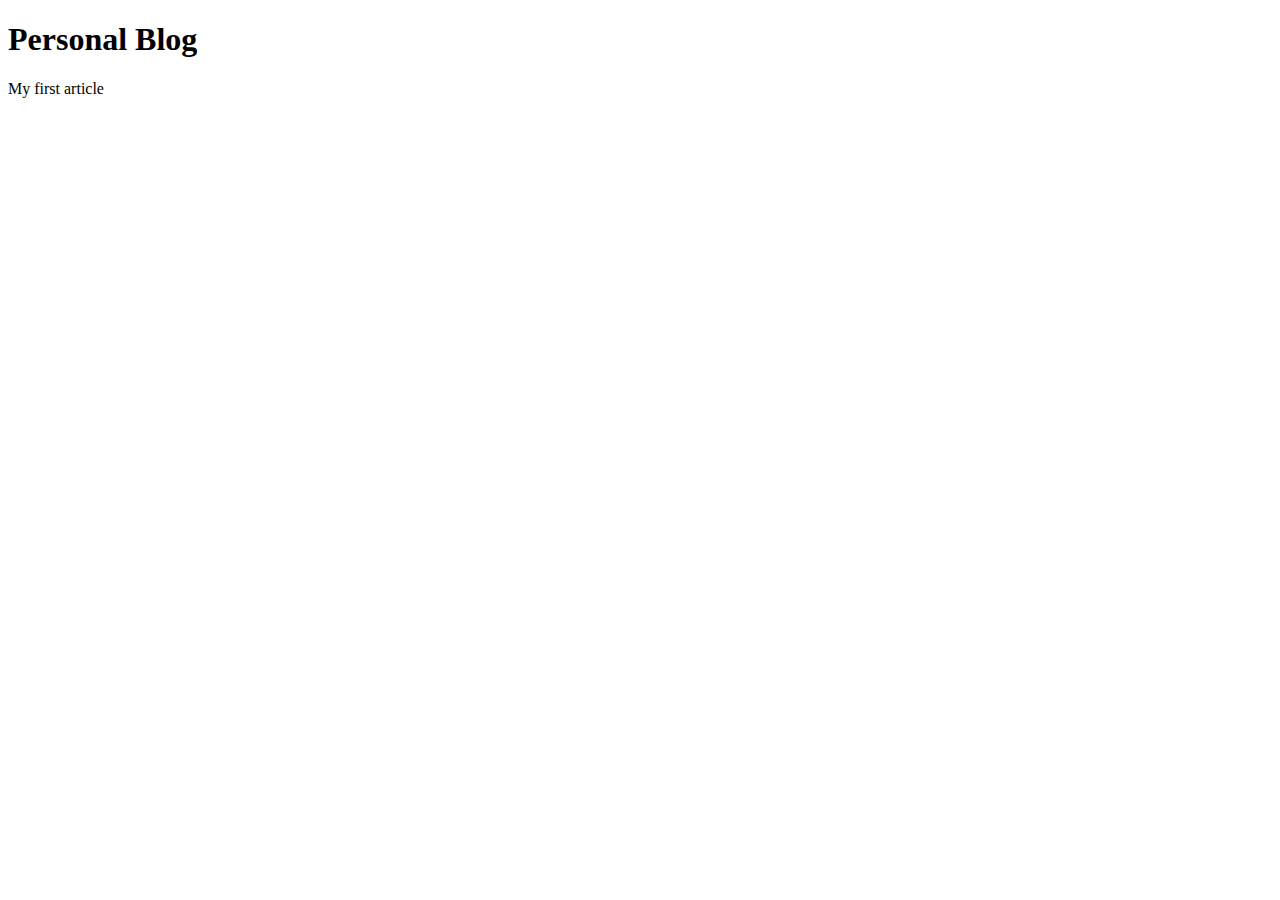
<file: src/main/resources/templates/index.html>
<!DOCTYPE html>
<html xmlns:th="http://www.thmeleaf.org" xmlns:layout="http://www.ultraq.net.nz/thymeleaf/layout"
    layout:decorate="~{common/layout}" lang="ja">

<main layout:fragment="content">
    <h1>Personal Blog</h1>
    <div th:each="article : ${articles}">
        <a class="grid-container" th:href="@{'/article/' + ${article.id}}">
            <span class="grid-item" th:text="${article.title}">My first article</span>
            <span class="grid-item grid-item__date" th:text="${article.writeDate}"></span>
        </a>
    </div>
</main>

</html>
</file>
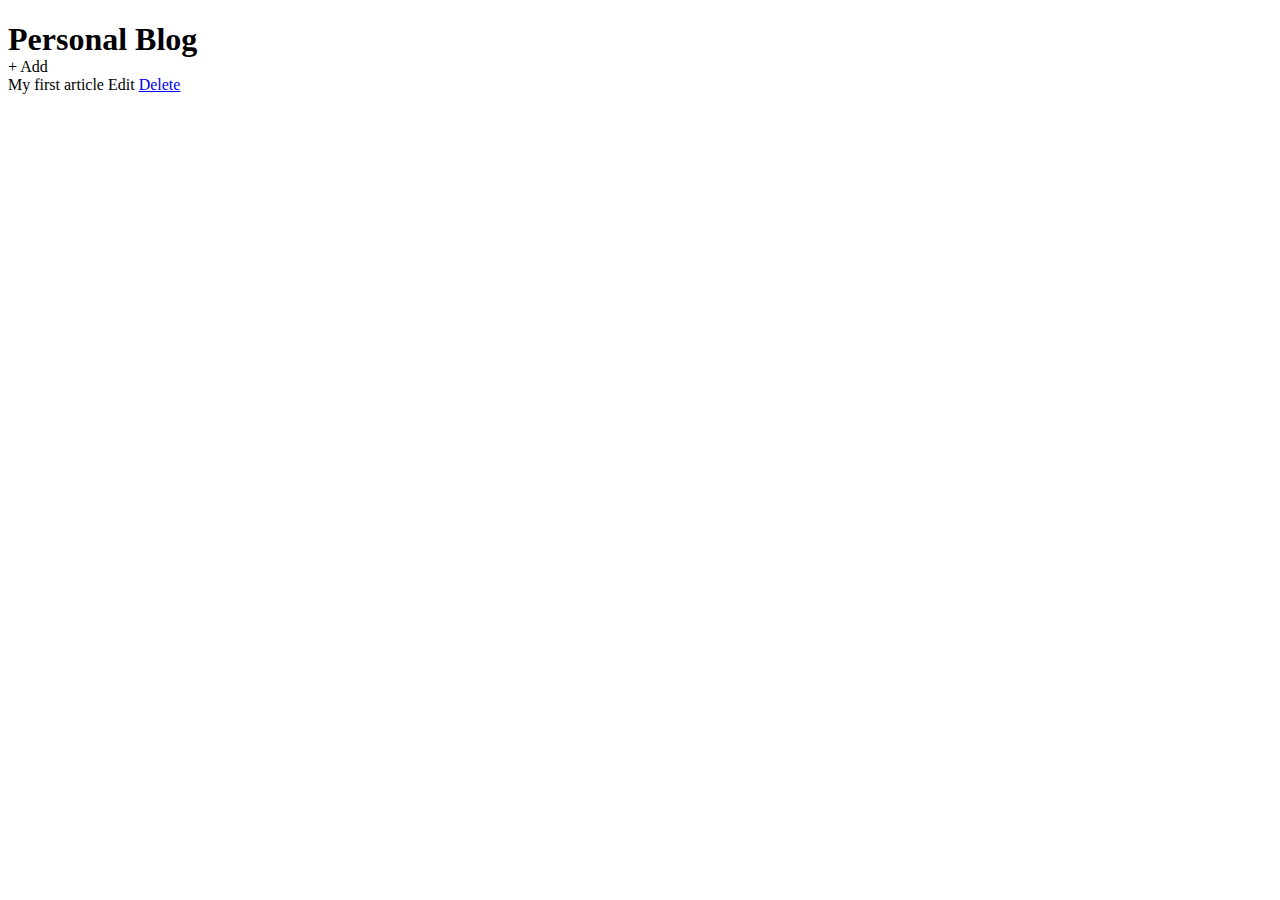
<file: src/main/resources/templates/admin/index.html>
<!DOCTYPE html>
<html xmlns:th="http://www.thmeleaf.org" xmlns:layout="http://www.ultraq.net.nz/thymeleaf/layout"
    layout:decorate="~{common/layout}" lang="ja">

<main layout:fragment="content">
    <div class="admin-header">
        <h1 style="margin-bottom: 0;">Personal Blog</h1>
        <a th:href="@{'/admin/new'}">+ Add</a>
    </div>
    <div class="grid-container-3col" th:each="article : ${articles}">
        <span class="grid-item" th:text="${article.title}">My first article</span>
        <a class="grid-item" th:href="@{'/admin/edit/' + ${article.id}}">Edit</a>
        <a class="grid-item" href="#" th:data-id="${article.id}">Delete</a>
    </div>
    <script>
        document.querySelectorAll('.grid-item').forEach(item => {
            item.addEventListener('click', event => {
                if (item.textContent === 'Delete') {
                    const id = item.getAttribute('data-id');
                    if (confirm('削除してよいですか？')) {
                        fetch('/admin/delete/' + id, {
                            method: 'DELETE'
                        }).then(response => {
                            if (response.ok) {
                                location.reload();
                            }
                        });
                    }
                }
            });
        });
    </script>
</main>

</html>
</file>
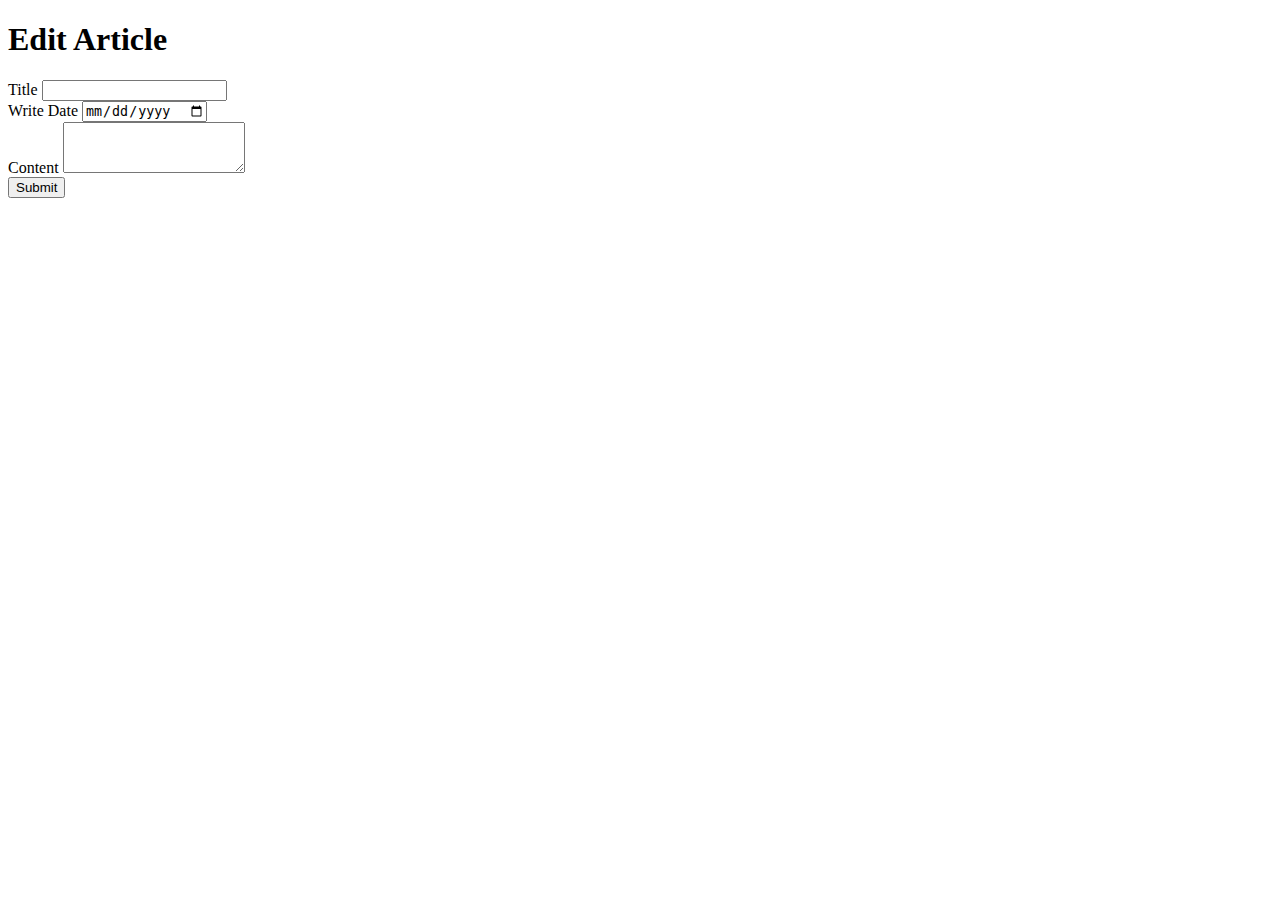
<file: src/main/resources/templates/admin/edit.html>
<!DOCTYPE html>
<html xmlns:th="http://www.thmeleaf.org" xmlns:layout="http://www.ultraq.net.nz/thymeleaf/layout"
    layout:decorate="~{common/layout}" lang="ja">

<main layout:fragment="content">
    <h1>Edit Article</h1>
    <form th:action="@{'/admin/edit/' + ${id}}" method="post" th:object="${articleCreateForm}">
        <div class="mb-3">
            <label class="form-label" for="title">Title</label>
            <input class="form-control" type="text" id="title" name="title" th:field="*{title}" />
            <span th:errors="*{title}"></span>
        </div>
        <div class="mb-3">
            <label class="form-label" for="title">Write Date</label>
            <input class="form-control" type="date" id="write-date" name="writeDate" th:field="*{writeDate}" />
            <span th:errors="*{writeDate}"></span>
        </div>
        <div class="mb-3">
            <label class="form-label" for="content">Content</label>
            <textarea class="form-control" rows="3" id="content" name="content" th:field="*{content}"></textarea>
            <span th:errors="*{content}"></span>
        </div>
        <div>
            <button class="btn btn-primary" type="submit">Submit</button>
        </div>
    </form>
</main>

</html>
</file>
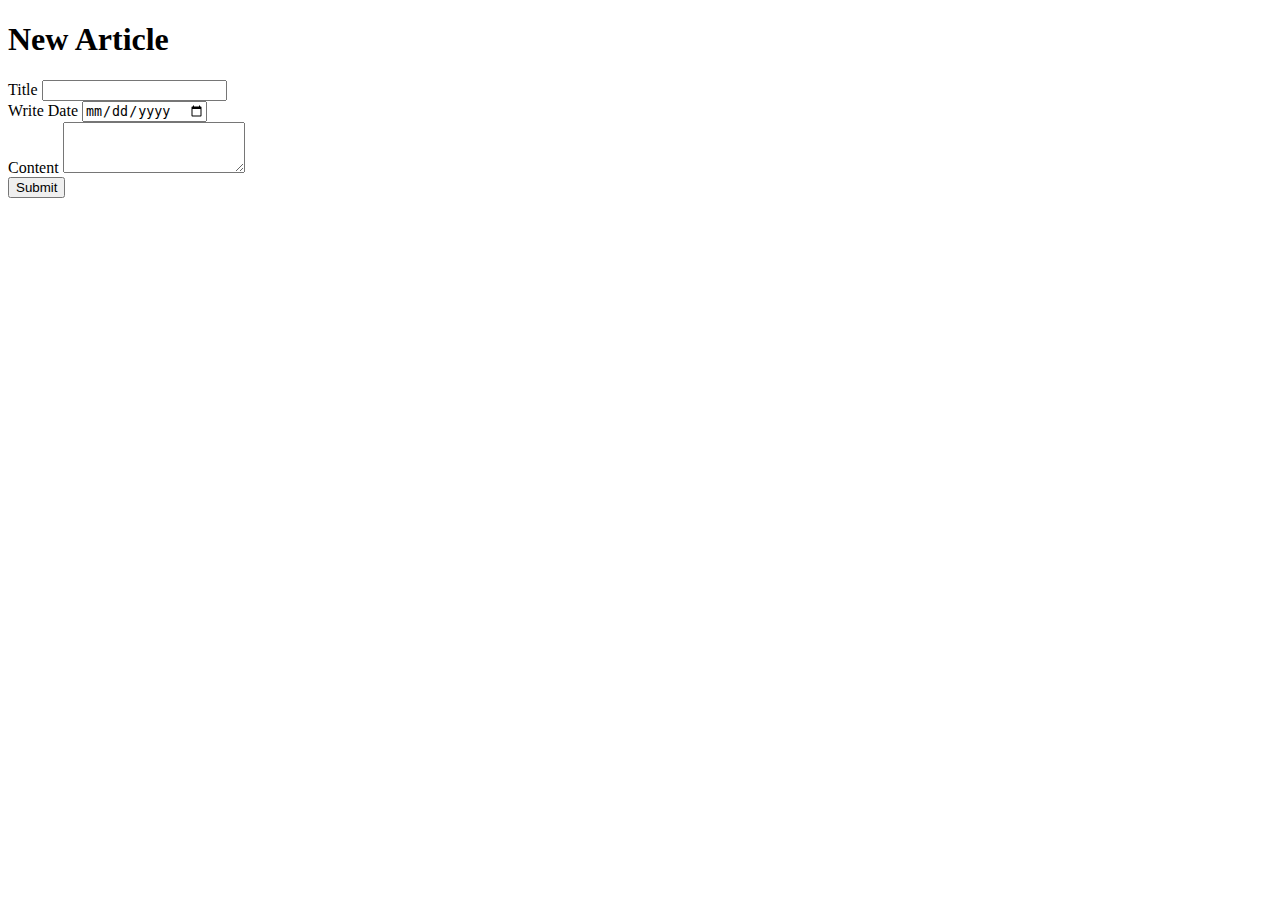
<file: src/main/resources/templates/admin/new.html>
<!DOCTYPE html>
<html xmlns:th="http://www.thmeleaf.org" xmlns:layout="http://www.ultraq.net.nz/thymeleaf/layout"
    layout:decorate="~{common/layout}" lang="ja">

<main layout:fragment="content">
    <h1>New Article</h1>
    <form th:action="@{'/admin/new'}" method="post" th:object="${articleCreateForm}">
        <div class="mb-3">
            <label class="form-label" for="title">Title</label>
            <input class="form-control" type="text" id="title" name="title" th:field="*{title}" />
            <span th:errors="*{title}"></span>
        </div>
        <div class="mb-3">
            <label class="form-label" for="title">Write Date</label>
            <input class="form-control" type="date" id="write-date" name="writeDate" th:field="*{writeDate}" />
            <span th:errors="*{writeDate}"></span>
        </div>
        <div class="mb-3">
            <label class="form-label" for="content">Content</label>
            <textarea class="form-control" rows="3" id="content" name="content" th:field="*{content}"></textarea>
            <span th:errors="*{content}"></span>
        </div>
        <div>
            <button class="btn btn-primary" type="submit">Submit</button>
        </div>
    </form>
</main>

</html>
</file>
